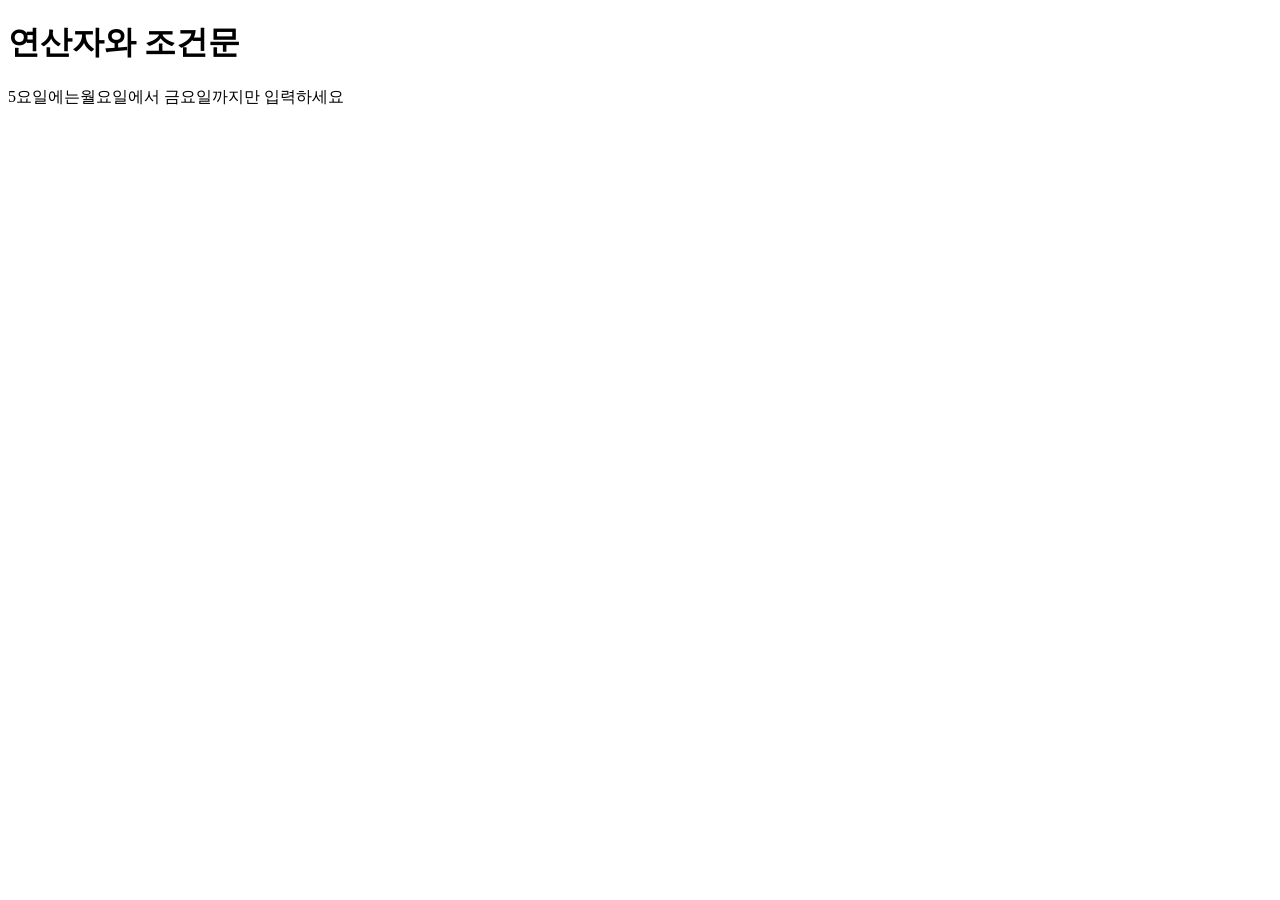
<file: 02/index.html>
<!DOCTYPE html>
<html lang="ko">

<head>
  <meta charset="UTF-8">
  <meta http-equiv="X-UA-Compatible" content="IE=edge">
  <meta name="viewport" content="width=device-width, initial-scale=1.0">
  <title>연산자와 조건문</title>
</head>

<body>
  <h1>연산자와 조건문</h1>
  <!-- 01.산술연산자 -->
  <!-- <script src="01.js"></script> -->
  <!-- 02.대입연산자 -->
  <!-- <script src="02.js"></script> -->
  <!-- 03.문자결합연산자 -->
  <!-- <script src="03.js"></script> -->
  <!-- 04.증감연산자 -->
  <!-- <script src="04.js"></script> -->
  <!-- 05.비교연산자 -->
  <!-- <script src="05.js"></script> -->
  <!-- <script src="05-1.js"></script> -->
  <!-- 06.논리연산자 -->
  <!-- <script src="06.js"></script> -->
  <!-- 07.삼항연산자 -->
  <!-- <script src="07.js"></script> -->
  <!-- 08.대화상자띄우기 -->
  <!-- <script src="08.js"></script> -->
  <!-- 08-1. 미션 -->
  <!-- <script src="08-1.js"></script> -->
  <!-- 09. 조건문 -->
  <!--  <script src="09.js"></script> -->
  <!-- <script src="09-1.js"></script> -->
  <!-- 10. 선택문 -->
   <script src="10.js"></script>
</body>

</html>
</file>
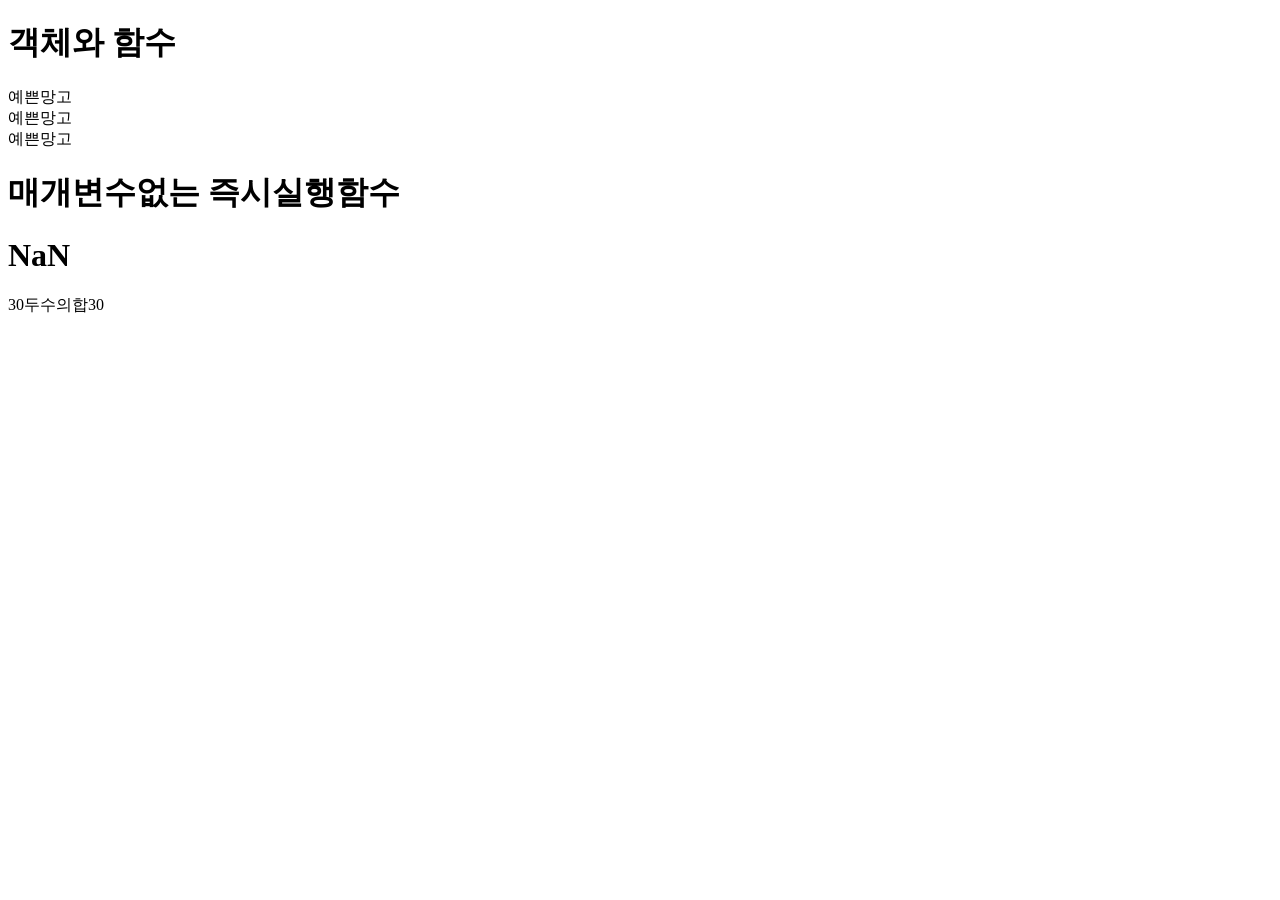
<file: 04/index.html>
<!DOCTYPE html>
<html lang="ko">
<head>
  <meta charset="UTF-8">
  <meta http-equiv="X-UA-Compatible" content="IE=edge">
  <meta name="viewport" content="width=device-width, initial-scale=1.0">
  <title>객체와 함수</title>
</head>
<body>
  <h1>객체와 함수</h1>
  <!-- 객체의 선언 -->
 <!--  <script src="01.js"></script> -->
 <!-- 선언적함수(명명함수) -->
 <!-- <script src="02.js"></script> -->
 <!-- 매개변수를 활용한 더하기 함수 -->
 <!-- <script src="03.js"></script> -->
 <!-- 익명함수 -->
 <script src="04.js"></script>
</body>
</html>
</file>
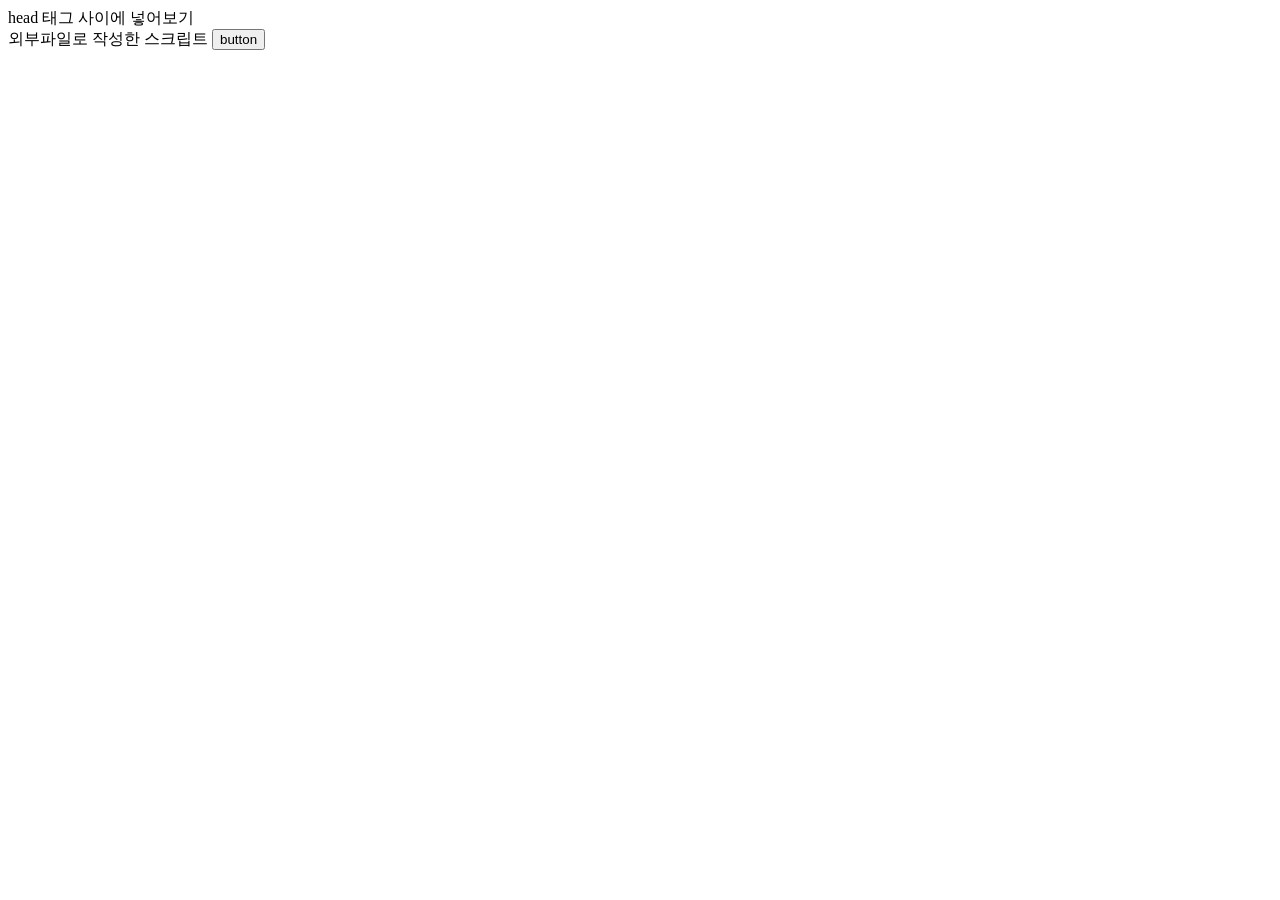
<file: 01/01.html>
<!DOCTYPE html>
<html lang="ko">
<head>
  <meta charset="UTF-8">
  <meta http-equiv="X-UA-Compatible" content="IE=edge">
  <meta name="viewport" content="width=device-width, initial-scale=1.0">
  <title>Document</title>
  <style>
    /* css 문법 */
  </style>
  <script>
    /* 스크립트 문법 */
    document.write('head 태그 사이에 넣어보기');
  </script>
  <script src="01.js"></script>
</head>
<body>
  <button onclick="alert('태그의 속성으로 추가한 스크립트')">button</button>
  <!-- 자바스크립트 적용하기 
   head,script,태그안에
  -->
  <!-- css 이식하기 3가지 
    head,link,태그안에
  -->
</body>
</html>
</file>
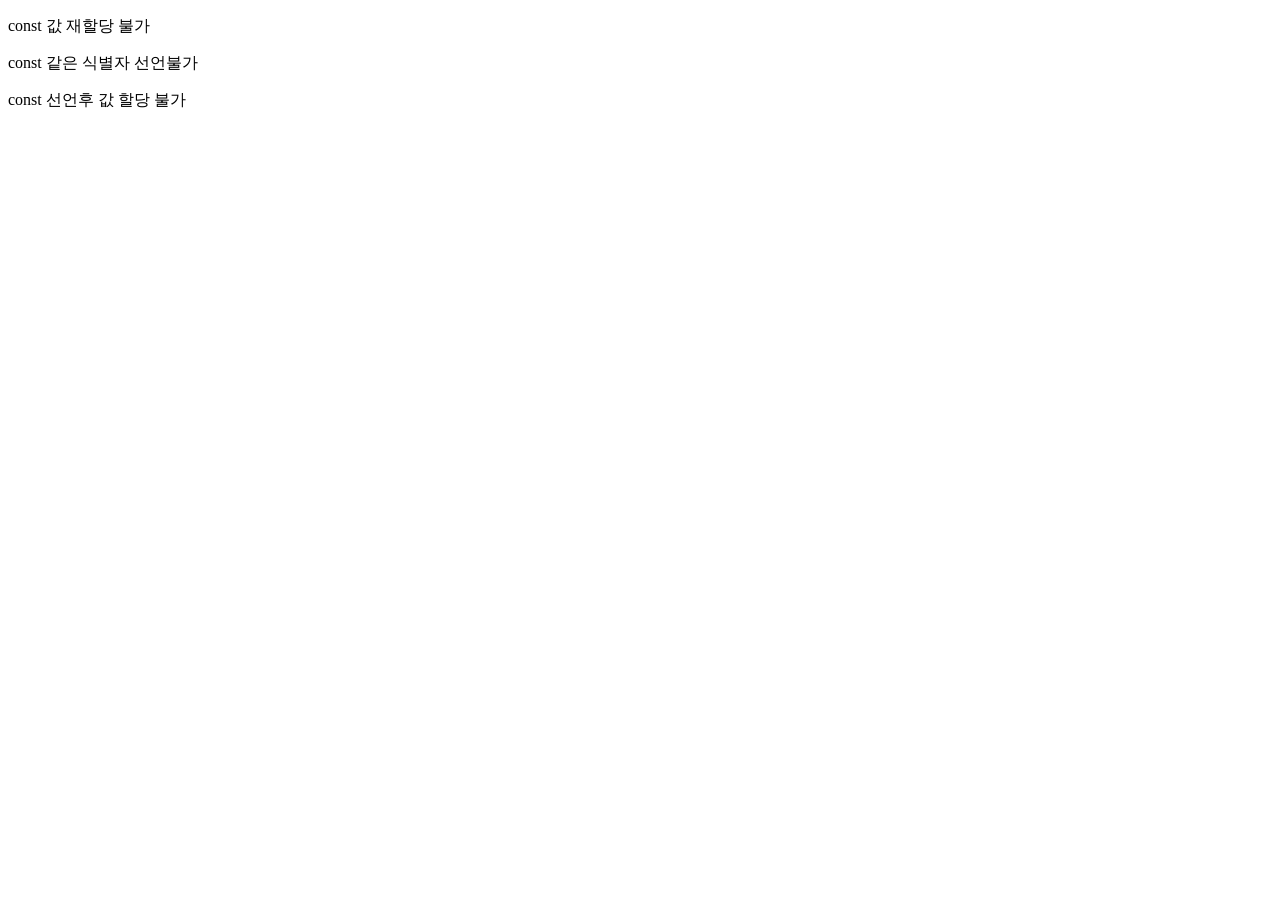
<file: 01/04.html>
<!DOCTYPE html>
<html lang="ko">
<head>
  <meta charset="UTF-8">
  <meta http-equiv="X-UA-Compatible" content="IE=edge">
  <meta name="viewport" content="width=device-width, initial-scale=1.0">
  <title>Document</title>
  <script>
    const pi= 3.14;
    console.log('pi='+ pi);
    const r=10; //r 상수를 선언,초기화
    alert(2*pi*r)//원의 둘레
    alert(pi*r*r)//원의 너비
    //r=20;
    const r2=20;
    alert(pi*r2*r2)//원의 너비
    const r3;
    r3=30;
  </script>
</head>
<body>
  <p>const 값 재할당 불가</p>
  <p>const 같은 식별자 선언불가</p>
  <p>const 선언후 값 할당 불가</p>
</body>
</html>
</file>
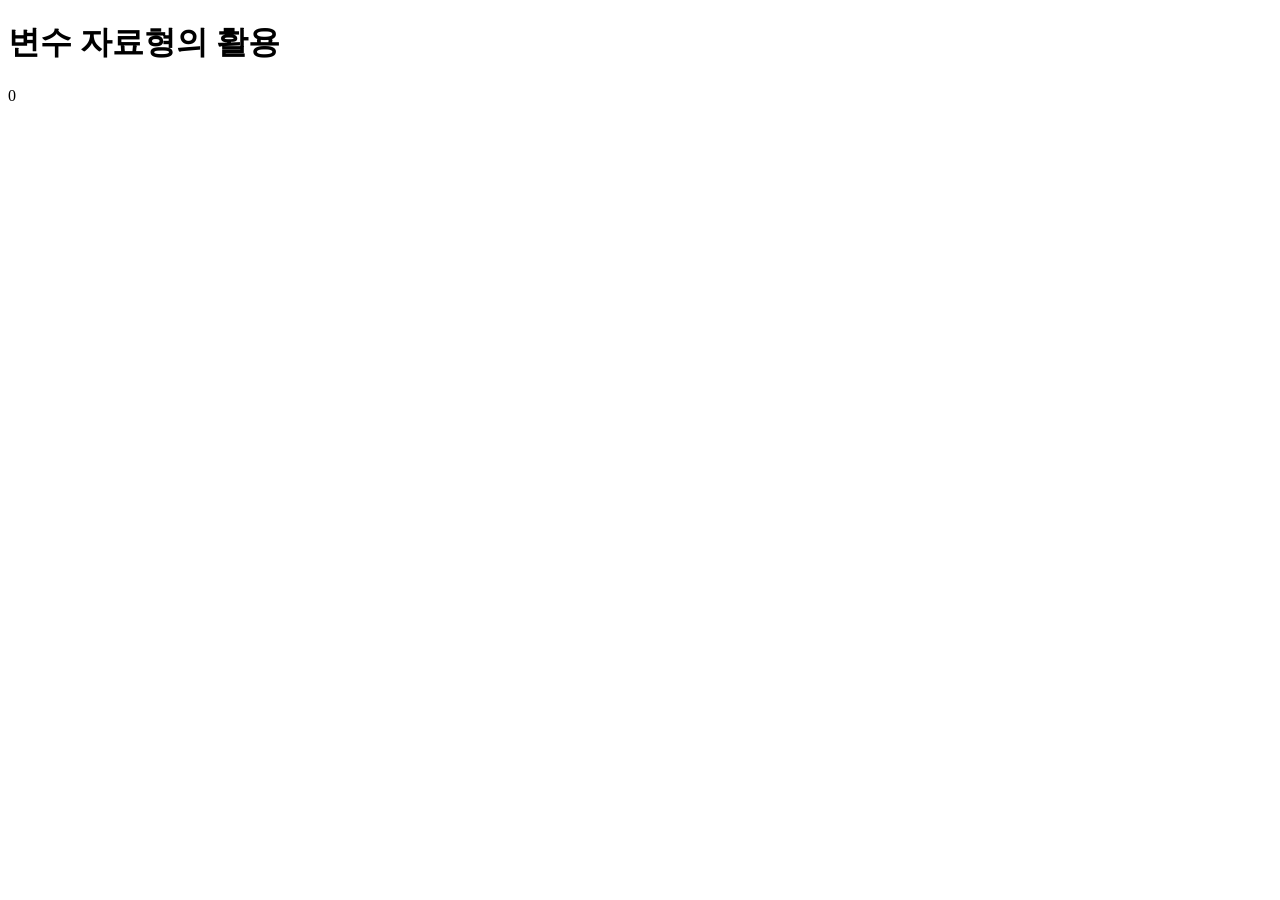
<file: 01/06.html>
<!DOCTYPE html>
<html lang="ko">
<head>
  <meta charset="UTF-8">
  <meta http-equiv="X-UA-Compatible" content="IE=edge">
  <meta name="viewport" content="width=device-width, initial-scale=1.0">
  <title>Document</title>
</head>
<body>
  <h1>변수 자료형의 활용</h1>
  <!-- <script src="06.js"></script> -->
  <!-- <script src="07.js"></script> -->
  <script src="08.js"></script>
</body>
</html>
</file>
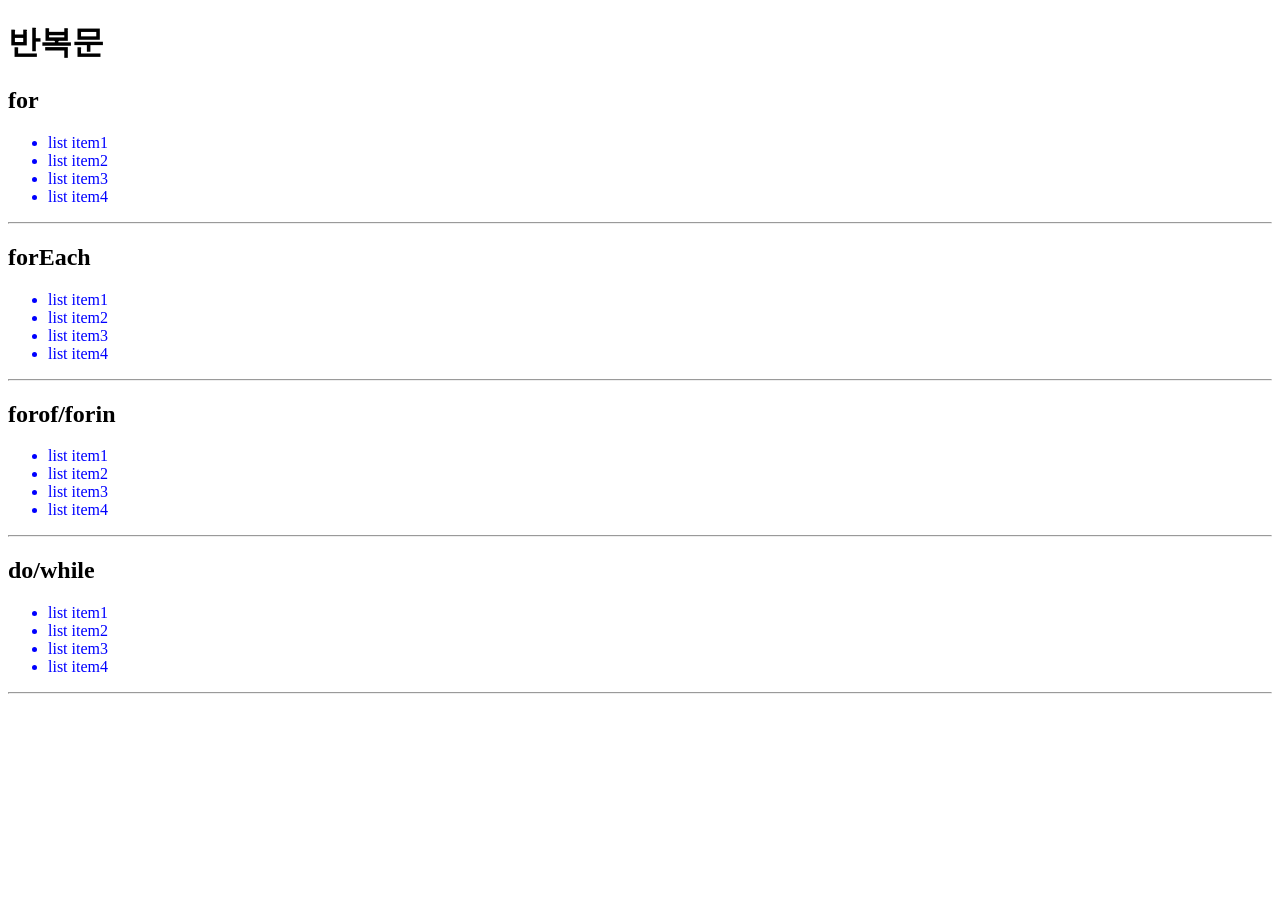
<file: 03/for.html>
<!DOCTYPE html>
<html lang="ko">

<head>
  <meta charset="UTF-8">
  <meta http-equiv="X-UA-Compatible" content="IE=edge">
  <meta name="viewport" content="width=device-width, initial-scale=1.0">
  <title>Document</title>
</head>

<body>
  <h1>반복문</h1>
  <h2>for</h2>
  <ul class="menu1">
    <li>list item1</li>
    <li>list item2</li>
    <li>list item3</li>
    <li>list item4</li>
  </ul>
  <hr>
  <h2>forEach</h2>
  <ul class="menu2">
    <li>list item1</li>
    <li>list item2</li>
    <li>list item3</li>
    <li>list item4</li>
  </ul>
  <hr>
  <h2>forof/forin</h2>
  <ul class="menu3">
    <li>list item1</li>
    <li>list item2</li>
    <li>list item3</li>
    <li>list item4</li>
  </ul>
  <hr>
  <h2>do/while</h2>
  <ul class="menu4">
    <li>list item1</li>
    <li>list item2</li>
    <li>list item3</li>
    <li>list item4</li>
  </ul>
  <hr>
  <script>
    //for
    const menu1 = document.querySelectorAll(".menu1 li")

    for (let i = 0; i < menu1.length; i++) {
      menu1[i].style.color = "blue";
      menu1[i].addEventListener("mouseover", function () {
        menu4[i].style.color = "red"
        this.style.color = "red"
      })
      menu1[i].addEventListener("mouseout", function () {
        menu4[i].style.color = "blue"
        this.style.color = "blue"
      })
    }

    //forEach 배열요소들을 반복실행 함수
    const menu2 = document.querySelectorAll(".menu2 li");
    menu2.forEach(function (a, b, c) {
      a.style.color = "blue"
      menu2[b].addEventListener("mouseover",function(){
        this.style.backgroundColor="pink";
      })
      menu2[b].addEventListener("mouseout",function(){
        this.style.backgroundColor="skyblue";
      })
     // console.log(a);//배열 요소를 한번씩 실행
     // console.log(b);//인덱스번호
     // console.log(c);//배열전부
    })

    const menu3 = document.querySelectorAll(".menu3 li")
    for (let k of menu3) {
      k.style.color = "blue";
      k.addEventListener("mouseover",function(){
        this.style.backgroundColor="pink";
      })
      k.addEventListener("mouseout",function(){
        this.style.backgroundColor="skyblue";
      })
      //console.log(k);
    }

    const menu4 = document.querySelectorAll(".menu4 li");
    let y = 0;
    do {
      menu4[y].style.color = "blue";
      menu4[y].addEventListener("mouseover",function(){
        this.style.backgroundColor="pink";
      })
      menu4[y].addEventListener("mouseout",function(){
        this.style.backgroundColor="blue";
        this.style.color="white";
      })
      y++;
    } while (
      y < menu4.length
    );

  </script>
</body>

</html>
</file>
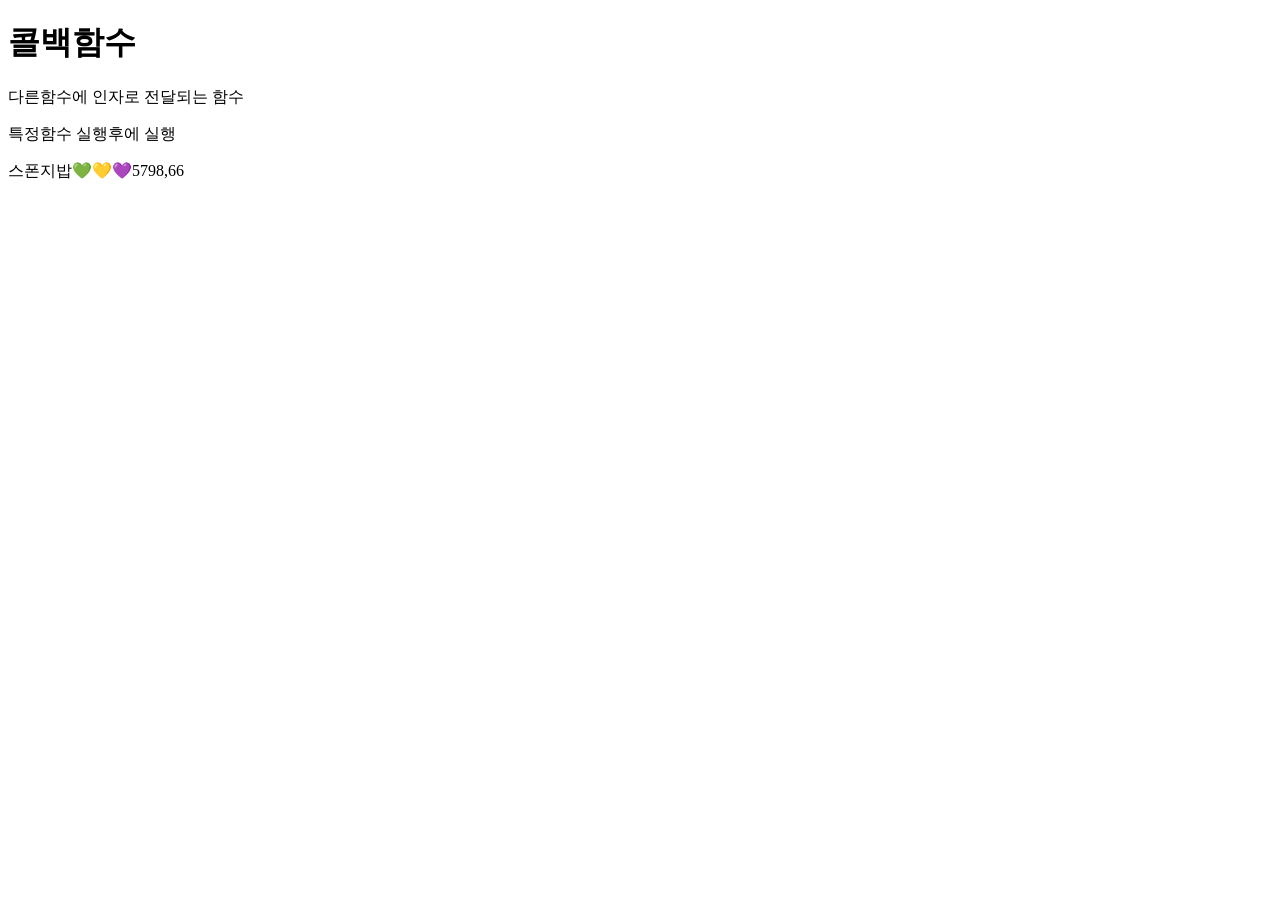
<file: 04/callback.html>
<!DOCTYPE html>
<html lang="ko">
<head>
  <meta charset="UTF-8">
  <meta http-equiv="X-UA-Compatible" content="IE=edge">
  <meta name="viewport" content="width=device-width, initial-scale=1.0">
  <title>callback</title>
</head>
<body>
  <h1>콜백함수</h1>
  <p>다른함수에 인자로 전달되는 함수</p>
  <p>특정함수 실행후에 실행</p>
  <!-- <script src="callback1.js"></script> -->
  <!-- <script src="callback2.js"></script> -->
  <!-- <script src="callback3.js"></script> -->
  <script src="callback4.js"></script>
</body>
</html>
</file>
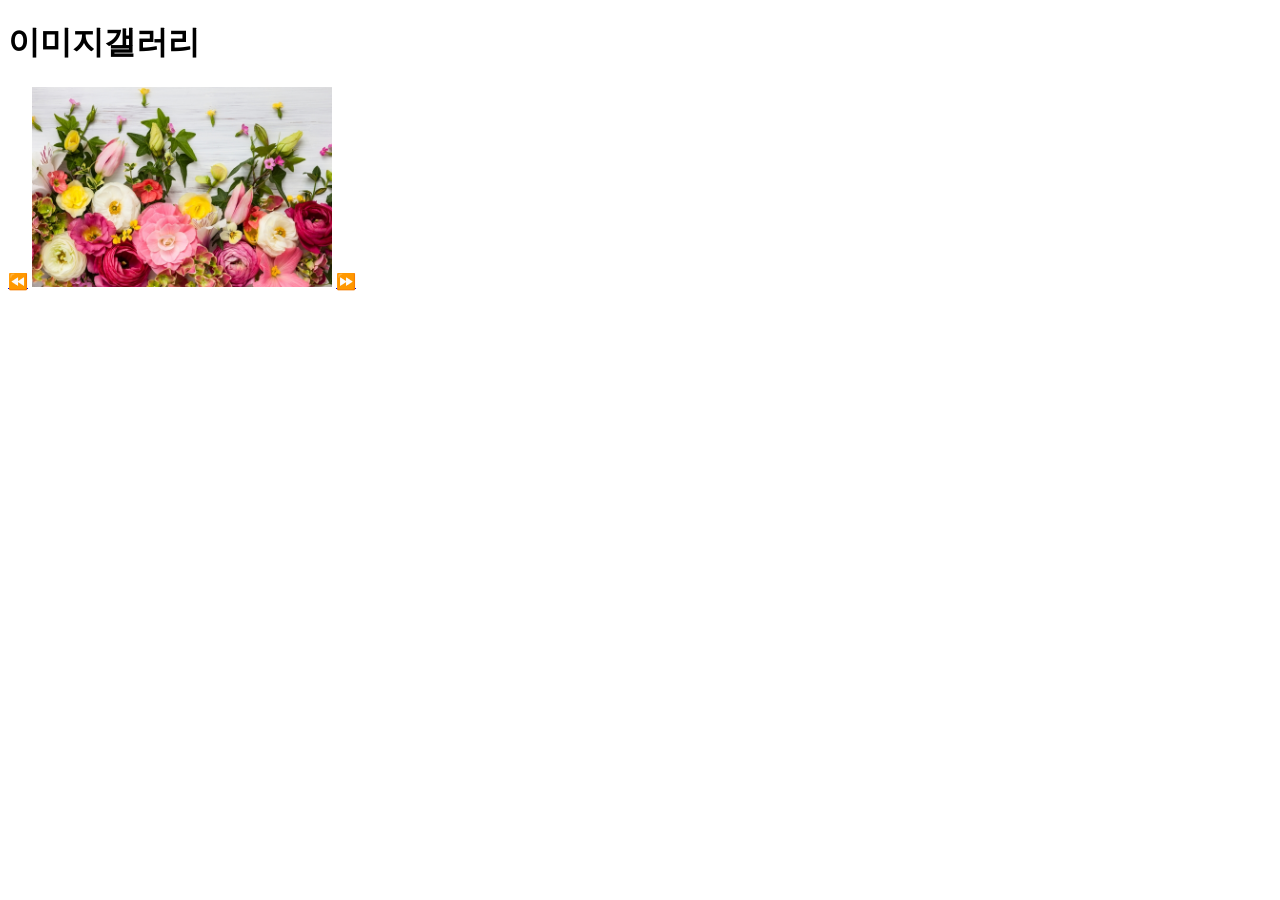
<file: 04/gallery.html>
<!DOCTYPE html>
<html lang="ko">

<head>
  <meta charset="UTF-8">
  <meta http-equiv="X-UA-Compatible" content="IE=edge">
  <meta name="viewport" content="width=device-width, initial-scale=1.0">
  <title>Document</title>
</head>

<body>
  <div id="galleryWrap">
    <h1>이미지갤러리</h1>
    <p>
      <a href="javascript:void(0)" onclick="prevGallery()">⏪</a>
      <img src="img/img1.jpg"
        width="300" height="200" id="gallery">
      <a href="javascript:void(0)" onclick="nextGallery()">⏩</a>
    </p>
  </div>
  <script>

    let num = 1;
    //전역변수
    function nextGallery() {
      num++;
      if (num >= 7) { num = 1 }
      document.getElementById("gallery").src = "img/img" + num + ".jpg";
      return false;
    }
    function prevGallery() {
      num--;
      if (num <= 0) { num = 7 }
      document.getElementById("gallery").src = "img/img" + num + ".jpg";
      return false;
    }
  </script>
</body>

</html>
</file>
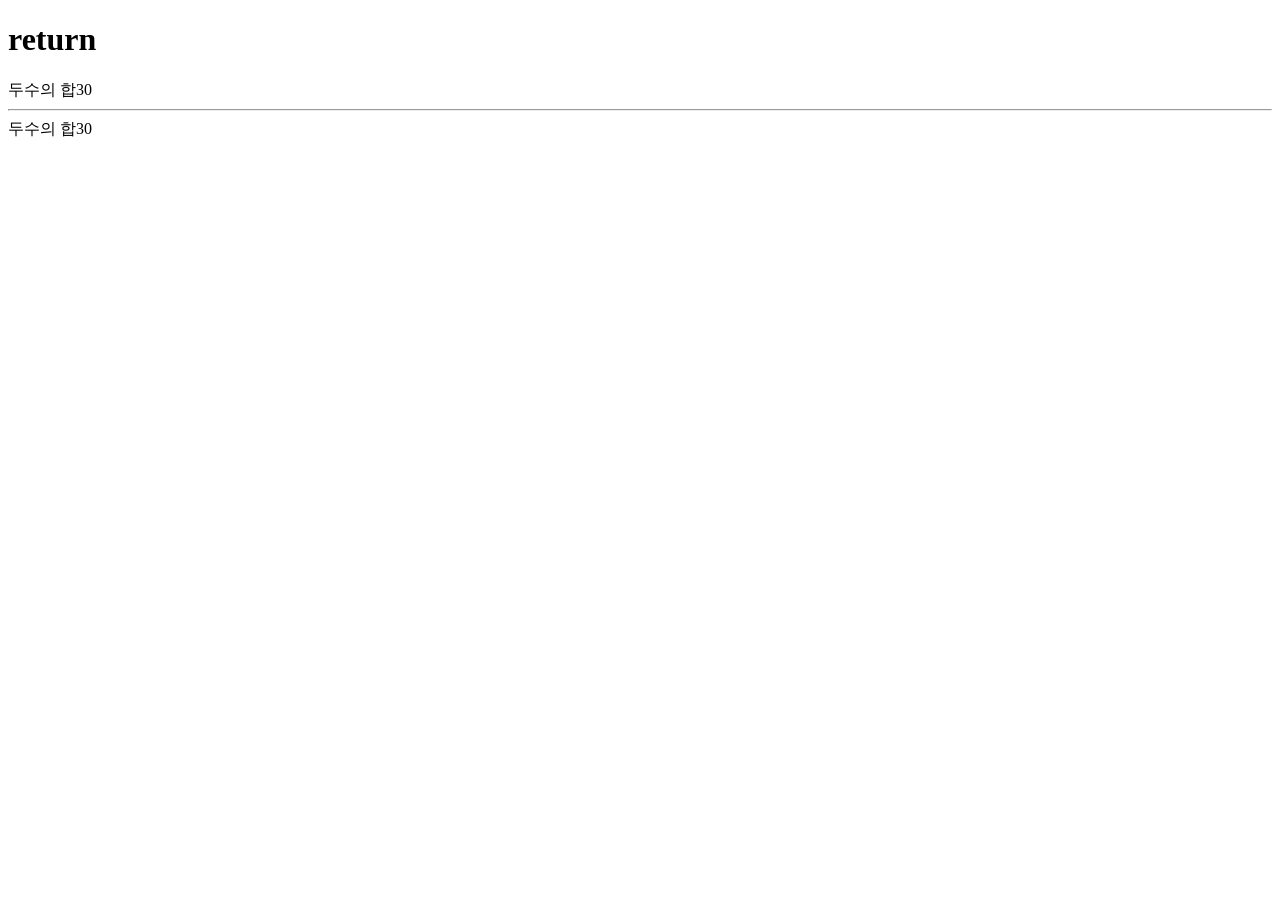
<file: 04/return.html>
<!DOCTYPE html>
<html lang="ko">
<head>
  <meta charset="UTF-8">
  <meta http-equiv="X-UA-Compatible" content="IE=edge">
  <meta name="viewport" content="width=device-width, initial-scale=1.0">
  <title>Document</title>
</head>
<body>
  <h1>return</h1>
  <script src="return.js"></script>
</body>
</html>
</file>
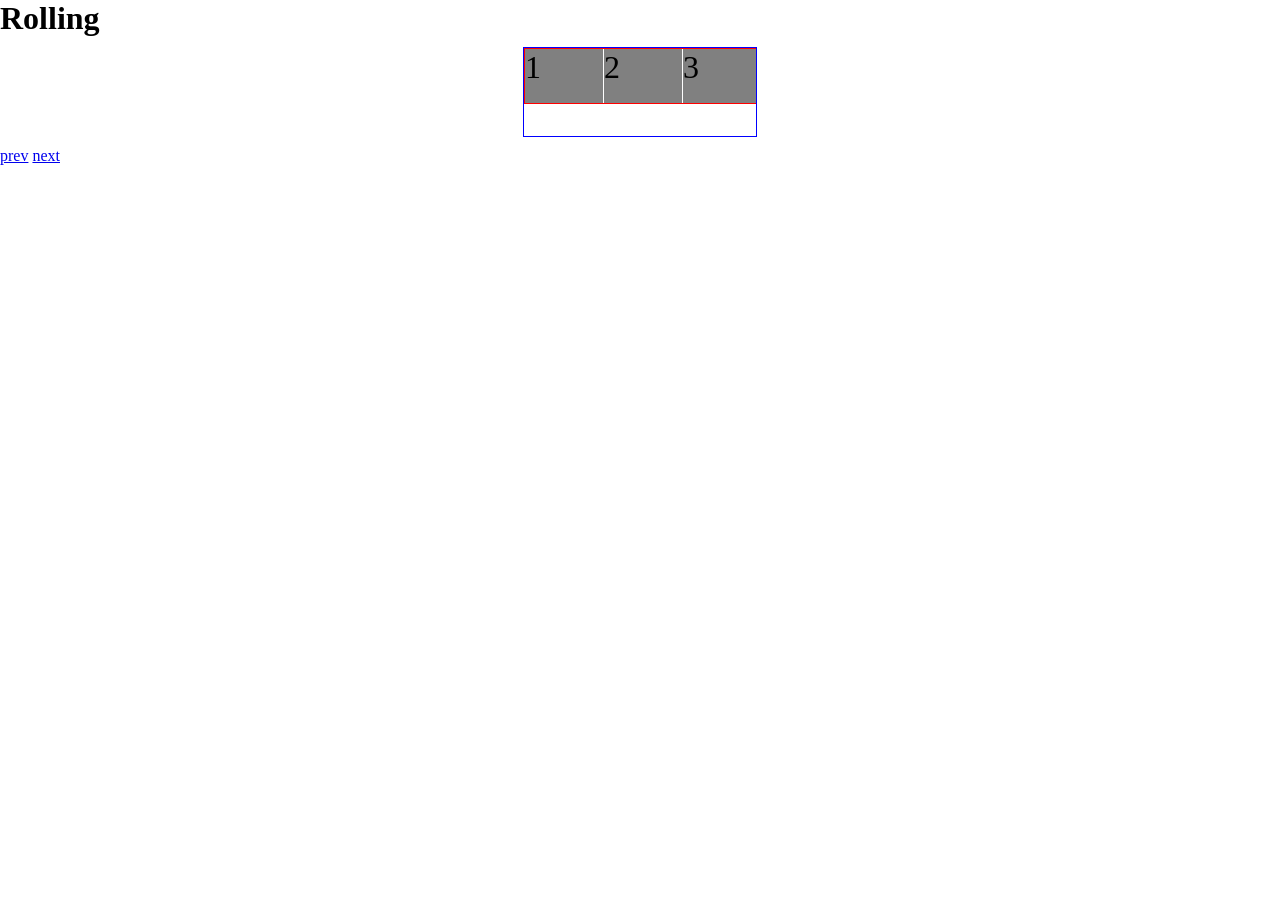
<file: 04/rolling.html>
<!DOCTYPE html>
<html lang="ko">

<head>
  <meta charset="UTF-8">
  <meta http-equiv="X-UA-Compatible" content="IE=edge">
  <meta name="viewport" content="width=device-width, initial-scale=1.0">
  <title>Document</title>
  <style>
    * {
      margin: 0;
      padding: 0
    }

    /* img 72px+여백8px = 80px */
    #frame {
      width: 232px;
      height: 88px;
      position: relative;
      margin: 10px auto;
      border: 1px solid blue;
      overflow: hidden;
    }

    #banner {
      width: 400px;
      border: 1px solid red;
      height: 54px;
      display: flex;
    }

    #banner li {
      flex: 0 0 78px;
      list-style: none;
      width: 78px;
      height: 100%;
      background-color: gray;
      font-size: 2em;
      margin-right: 1px;
    }
  </style>
  <script src='https://code.jquery.com/jquery-3.6.0.min.js'></script>
  <script>
    //document.addEventListenter("DOMContentLoaded",function(){})
    $(function () {
      //변수
      let list = $("#banner");
      const show_num = 3;
      const total = list.find("li").length;//li 의 갯수 (슬라이드한개)
      const li_width = list.find("li").eq(0).width();
      const copyObj = list.find("li").clone();
      list.append(copyObj)

      //슬라이드기능 구현시 번호를 저장할 변수를 먼저만들자
      let num = 0;
      timer = setInterval(autoplay,2000)
      clearInterval(timer)

      function autoplay() {
        if (num == total) {
          num = 0;
          list.css("margin-left", 0)
        }
        num++;
        list.stop().animate({ "margin-left": -li_width * num }, 1000);
      }


      $('.next').click(function () {
        if (num == total) {
          num = 0;  //0
          list.css("margin-left", 0)
        }
        num++;  //요기의 num 0
        list.stop().animate({ "margin-left": -li_width * num }, 1000);//요기의num
        return false;
      });
      $(".prev").click(function () {
        if (num == 0) {
          num = total;//3
          list.css("margin-left", -li_width * num)
        }
        num--;
        list.stop().animate({ "margin-left": -li_width * num }, 500);
        return false;
      })
    })
  </script>
</head>

<body>
  <h1>Rolling</h1>
  <div id="frame">
    <ul id="banner">
      <li>1</li>
      <li>2</li>
      <li>3</li>
    </ul>
  </div>
  <a href="#" class="prev">prev</a>
  <a href="#" class="next">next</a>
</body>

</html>
</file>
